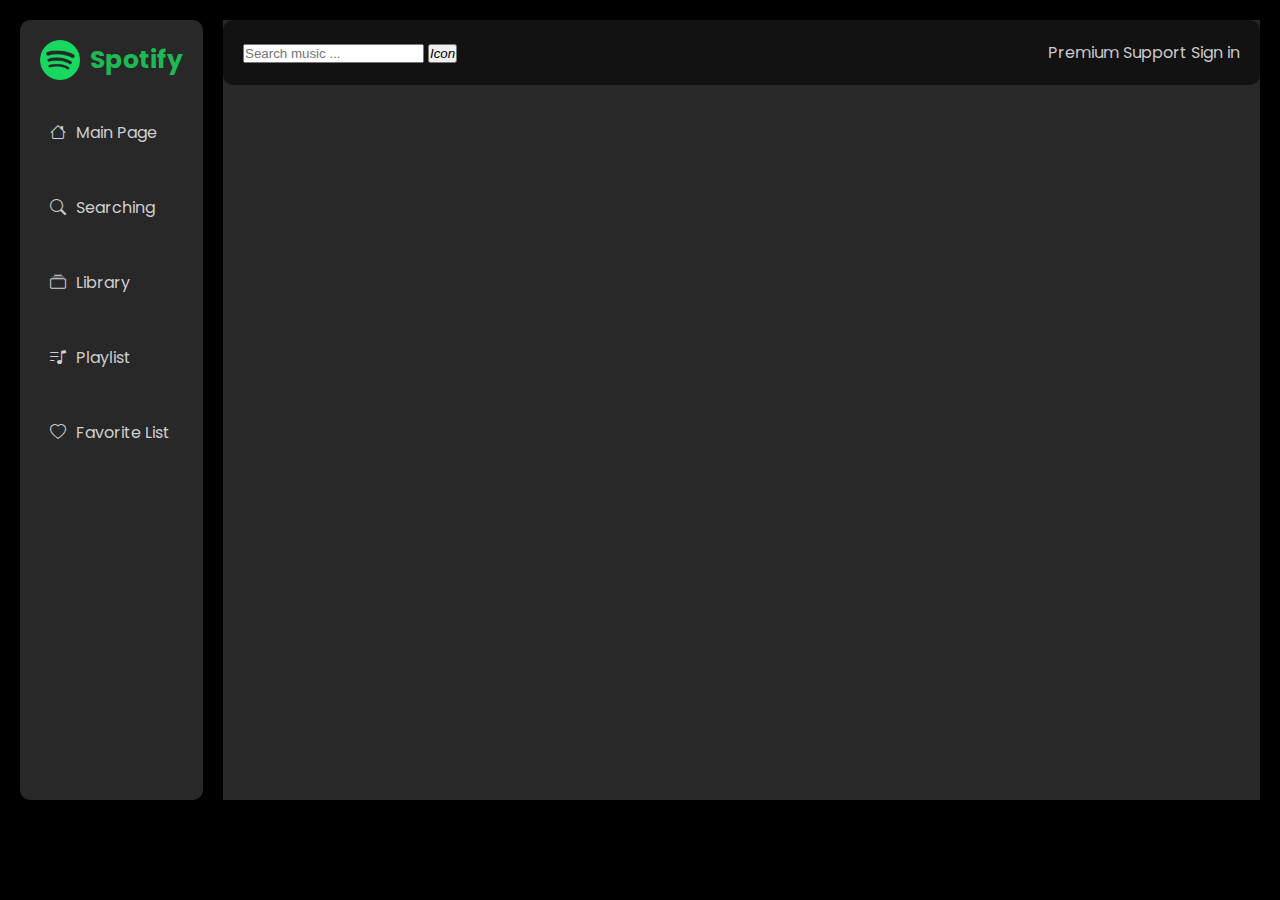
<file: index.html>
<!DOCTYPE html>
<html lang="en">
  <head>
    <meta charset="UTF-8" />
    <meta name="viewport" content="width=device-width, initial-scale=1.0" />
    <title>Spotify Clone</title>
    <!-- Css  -->
    <link rel="stylesheet" href="./styles/style.css" />
    <!-- Bootstrap Icons CDN -->
    <link
      rel="stylesheet"
      href="https://cdn.jsdelivr.net/npm/bootstrap-icons/font/bootstrap-icons.css"
    />
  </head>
  <body>
    <div class="layout">
      <!-- Aside -->
      <aside>
        <!-- Logo -->
        <figure>
          <img src="./img:gif/no-text-logo.png" alt="" />
          <span>Spotify</span>
        </figure>
        <!-- Nav -->
        <nav>
          <a href="#">
            <i class="bi bi-house"></i>
            <span>Main Page</span>
          </a>
          <a href="#">
            <i class="bi bi-search"></i>
            <span>Searching</span>
          </a>
          <a href="#">
            <i class="bi bi-collection"></i>
            <span>Library</span>
          </a>
          <a href="#">
            <i class="bi bi-music-note-list"></i>
            <span>Playlist</span>
          </a>
          <a href="#">
            <i class="bi bi-heart"></i>
            <span>Favorite List</span>
          </a>
        </nav>
      </aside>
      <!-- Main -->
      <main>
        <!-- Header -->
        <header>
          <!-- Form -->
          <form>
            <input type="text" placeholder="Search music ..." />
            <button type="submit">
              <i>Icon</i>
            </button>
          </form>
          <!-- Nav -->
          <nav>
            <span>Premium</span>
            <span>Support</span>
            <span>Sign in</span>
          </nav>
        </header>
      </main>
    </div>
  </body>
</html>
</file>
<file: styles/style.css>
@import url("https://fonts.googleapis.com/css2?family=Poppins:wght@100;200;300;400;500;600;700&display=swap");
aside {
  background-color: #282828;
  padding: 20px;
  border-radius: 10px;
}
@media (max-width: 1200px) {
  aside {
    padding: 20px 10px;
  }
}
aside figure {
  display: flex;
  align-items: center;
  gap: 10px;
}
aside figure img {
  width: 40px;
}
aside figure span {
  font-size: 25px;
  font-weight: bold;
  color: #1db954;
}
@media (max-width: 992px) {
  aside figure span {
    display: none;
  }
}
aside nav {
  display: flex;
  flex-direction: column;
  gap: 30px;
  margin-top: 30px;
}
aside nav a {
  display: flex;
  gap: 10px;
  align-items: center;
  padding: 10px;
}
@media (max-width: 992px) {
  aside nav a i {
    font-size: 20px;
  }
}
@media (max-width: 992px) {
  aside nav a span {
    display: none;
  }
}
aside nav a:hover {
  background-color: #1db954;
  color: #121212;
}

main {
  background-color: #282828;
  height: 100%;
  width: 100%;
}
main header {
  display: flex;
  background-color: #121212;
  justify-content: space-between;
  align-items: center;
  padding: 20px;
  border-radius: 10px;
}

* {
  margin: 0;
  padding: 0;
  box-sizing: border-box;
}

a {
  text-decoration: none;
  color: rgba(255, 255, 255, 0.78);
  white-space: nowrap;
  border-radius: 10px;
  transition: all 0.3s;
}

body {
  background-color: black;
  color: rgba(255, 255, 255, 0.78);
  font-family: "Poppins", sans-serif;
  height: 100vh;
  padding: 20px;
}

.layout {
  height: calc(100vh - 120px);
  display: flex;
  gap: 20px;
}/*# sourceMappingURL=style.css.map */
</file>
